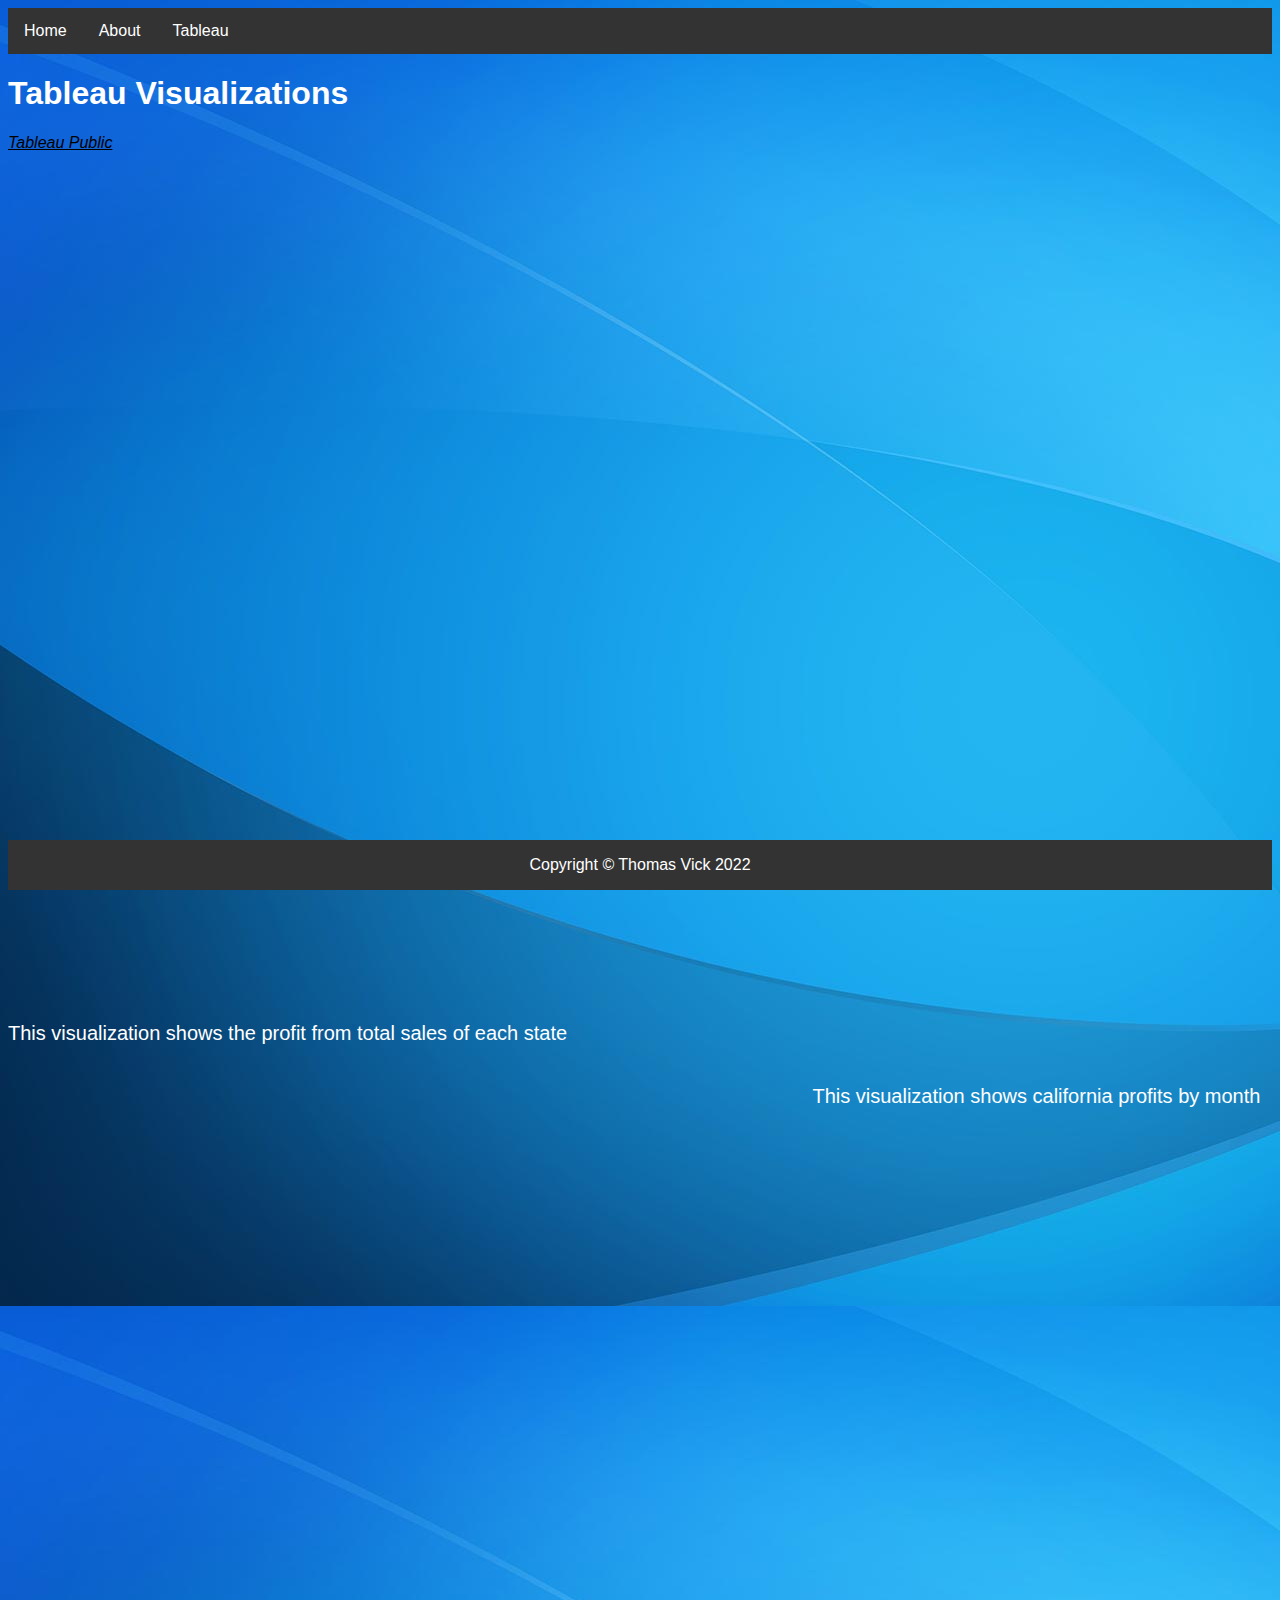
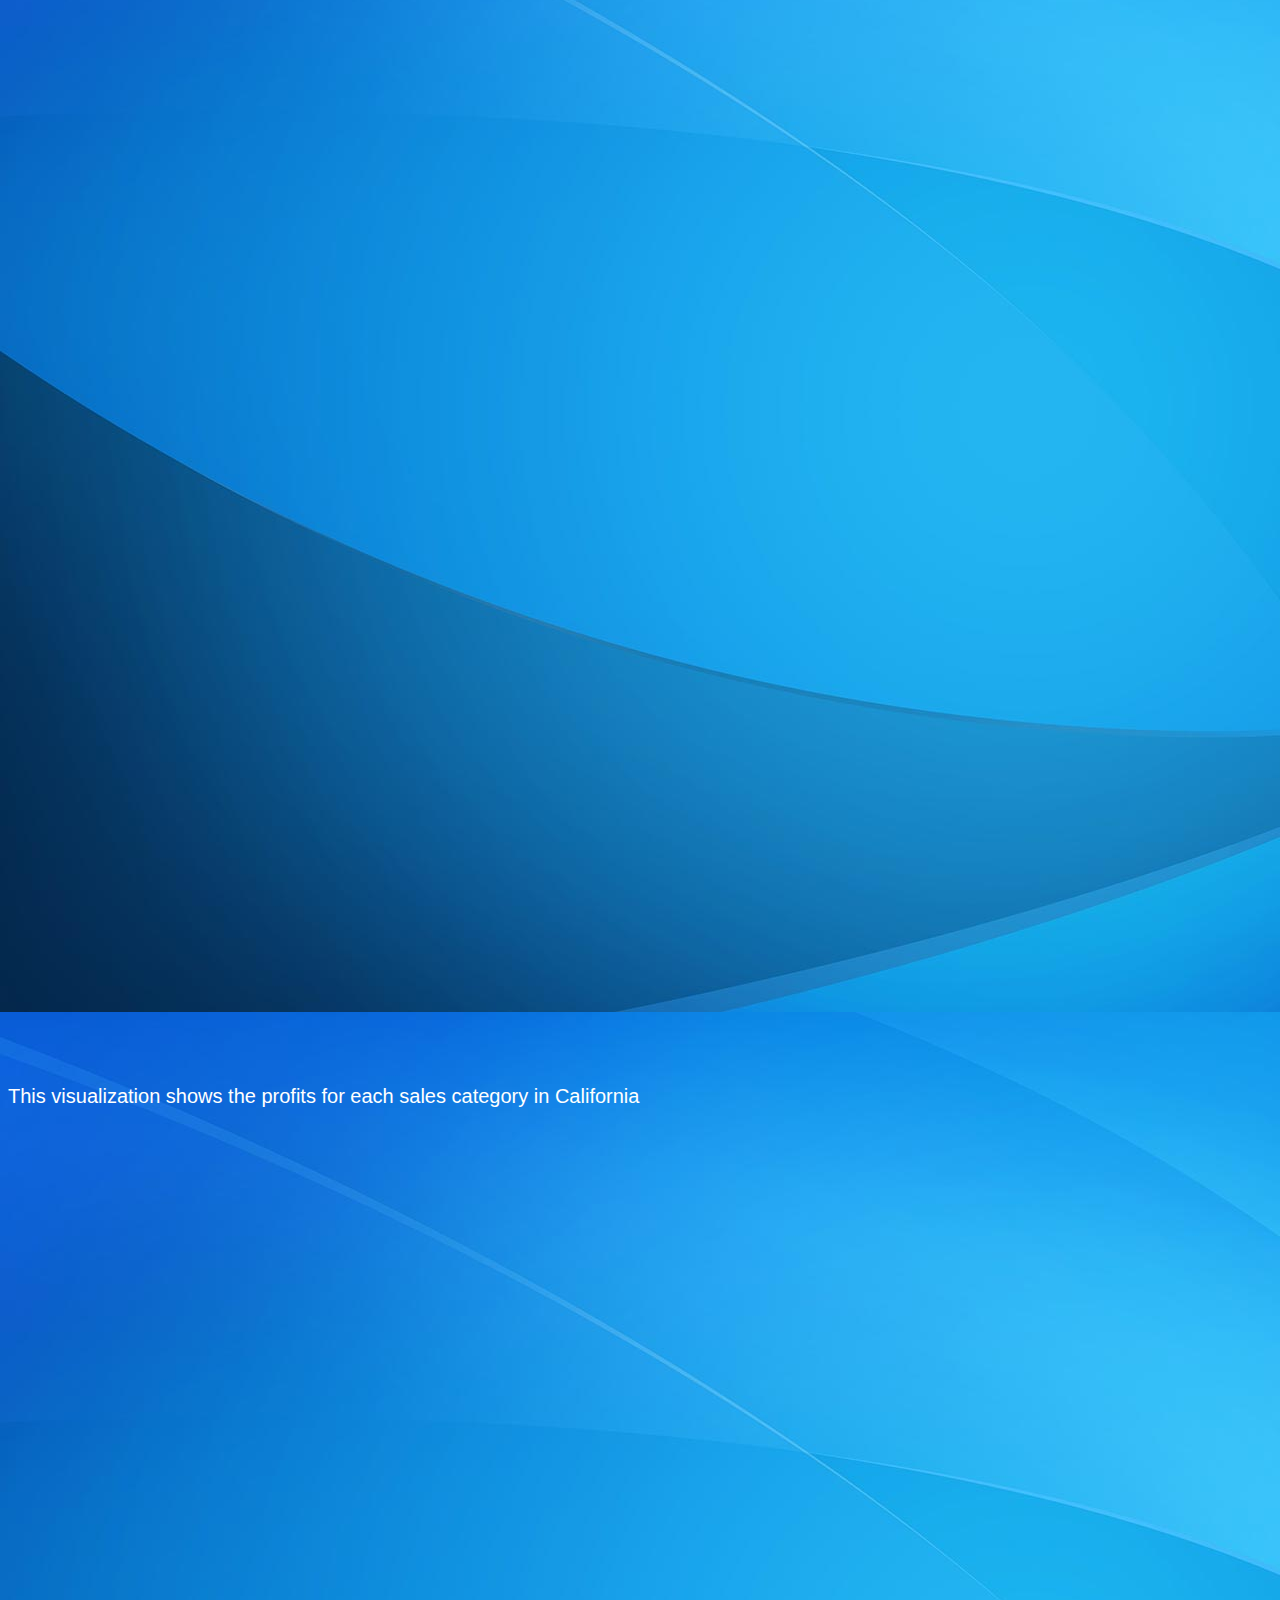
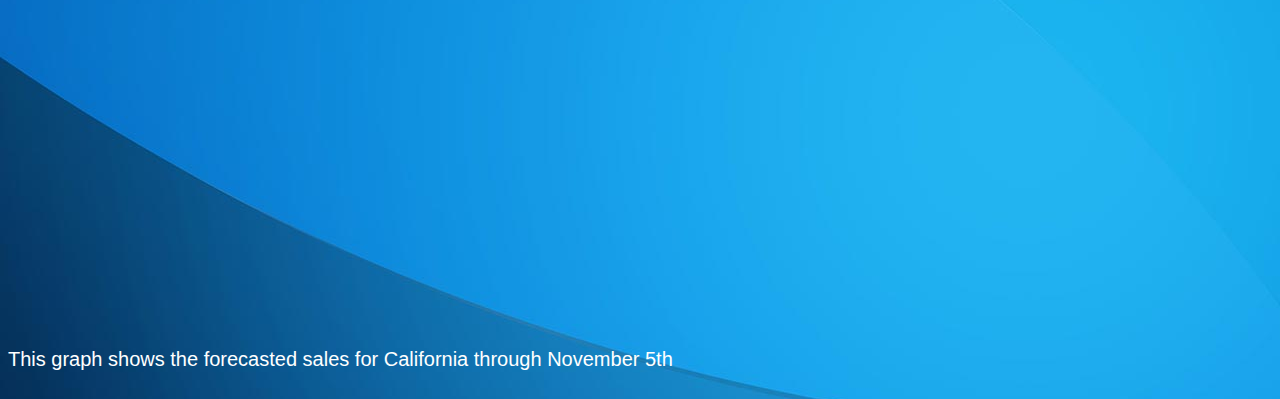
<file: html/tableau.html>
<!--Thomas Vick 4/11/2022-->
<!DOCTYPE html>
<html lang="en">
<head>
    <meta charset="UTF-8">
    <meta http-equiv="X-UA-Compatible" content="IE=edge">
    <meta name="viewport" content="width=device-width, initial-scale=1.0">
    <title>Tableau</title>
    <link href="../styles/bootstyles.css" rel="stylesheet" />
</head>
<body>
    
    <ul>
        <li><a class="active" href="../index.html">Home</a></li>
        <li><a href="about.html">About</a></li>
        <li><a href="#">Tableau</a></li>
    </ul>

    <h1>Tableau Visualizations</h1>    
        <a class = "links" href="https://www.tableau.com/products/public"> <i>Tableau Public</i></a> <br>
        <p>&nbsp;</p>

    <div style="display:inline-block;vertical-align:top;" class = "lefttop" class='tableauPlaceholder' id='viz1649373918849' style='position: relative'><noscript><a href='#'><img alt='50 States Profit ' src='https:&#47;&#47;public.tableau.com&#47;static&#47;images&#47;Fi&#47;FinalProjectTableau50states&#47;50StatesProfit&#47;1_rss.png' style='border: none' /></a></noscript><object class='tableauViz'  style='display:none;'><param name='host_url' value='https%3A%2F%2Fpublic.tableau.com%2F' /> <param name='embed_code_version' value='3' /> <param name='site_root' value='' /><param name='name' value='FinalProjectTableau50states&#47;50StatesProfit' /><param name='tabs' value='no' /><param name='toolbar' value='yes' /><param name='static_image' value='https:&#47;&#47;public.tableau.com&#47;static&#47;images&#47;Fi&#47;FinalProjectTableau50states&#47;50StatesProfit&#47;1.png' /> <param name='animate_transition' value='yes' /><param name='display_static_image' value='yes' /><param name='display_spinner' value='yes' /><param name='display_overlay' value='yes' /><param name='display_count' value='yes' /><param name='language' value='en-US' /><param name='filter' value='publish=yes' /></object></div>                <script type='text/javascript'>                    var divElement = document.getElementById('viz1649373918849');                    var vizElement = divElement.getElementsByTagName('object')[0];                    vizElement.style.width='100%';vizElement.style.height=(divElement.offsetWidth*0.75)+'px';                    var scriptElement = document.createElement('script');                    scriptElement.src = 'https://public.tableau.com/javascripts/api/viz_v1.js';                    vizElement.parentNode.insertBefore(scriptElement, vizElement);                </script>
        <div class = "descriptions" style="display:inline-block;"> 
            <p>This visualization shows the profit from total sales of each state</p>
        </div>

    <div style="display:inline-block;vertical-align:top;" Class =  "righttop" class='tableauPlaceholder' id='viz1649374124496' style='position: relative'><noscript><a href='#'><img alt='California Profits ' src='https:&#47;&#47;public.tableau.com&#47;static&#47;images&#47;Fi&#47;FinalProjectTableaucaliprofits&#47;CaliforniaProfits&#47;1_rss.png' style='border: none' /></a></noscript><object class='tableauViz'  style='display:none;'><param name='host_url' value='https%3A%2F%2Fpublic.tableau.com%2F' /> <param name='embed_code_version' value='3' /> <param name='site_root' value='' /><param name='name' value='FinalProjectTableaucaliprofits&#47;CaliforniaProfits' /><param name='tabs' value='no' /><param name='toolbar' value='yes' /><param name='static_image' value='https:&#47;&#47;public.tableau.com&#47;static&#47;images&#47;Fi&#47;FinalProjectTableaucaliprofits&#47;CaliforniaProfits&#47;1.png' /> <param name='animate_transition' value='yes' /><param name='display_static_image' value='yes' /><param name='display_spinner' value='yes' /><param name='display_overlay' value='yes' /><param name='display_count' value='yes' /><param name='language' value='en-US' /><param name='filter' value='publish=yes' /></object></div>                <script type='text/javascript'>                    var divElement = document.getElementById('viz1649374124496');                    var vizElement = divElement.getElementsByTagName('object')[0];                    vizElement.style.width='100%';vizElement.style.height=(divElement.offsetWidth*0.75)+'px';                    var scriptElement = document.createElement('script');                    scriptElement.src = 'https://public.tableau.com/javascripts/api/viz_v1.js';                    vizElement.parentNode.insertBefore(scriptElement, vizElement);                </script>
        <div class = "descriptions" style="display:inline-block;"> 
            <p>This visualization shows california profits by month</p>
        </div>

    <div style="display:inline-block;vertical-align:top;" class = "leftbottom" class='tableauPlaceholder' id='viz1649374210162' style='position: relative'><noscript><a href='#'><img alt='California Categories ' src='https:&#47;&#47;public.tableau.com&#47;static&#47;images&#47;Fi&#47;FinalProjectTableaucategories&#47;CaliforniaCategories&#47;1_rss.png' style='border: none' /></a></noscript><object class='tableauViz'  style='display:none;'><param name='host_url' value='https%3A%2F%2Fpublic.tableau.com%2F' /> <param name='embed_code_version' value='3' /> <param name='site_root' value='' /><param name='name' value='FinalProjectTableaucategories&#47;CaliforniaCategories' /><param name='tabs' value='no' /><param name='toolbar' value='yes' /><param name='static_image' value='https:&#47;&#47;public.tableau.com&#47;static&#47;images&#47;Fi&#47;FinalProjectTableaucategories&#47;CaliforniaCategories&#47;1.png' /> <param name='animate_transition' value='yes' /><param name='display_static_image' value='yes' /><param name='display_spinner' value='yes' /><param name='display_overlay' value='yes' /><param name='display_count' value='yes' /><param name='language' value='en-US' /><param name='filter' value='publish=yes' /></object></div>                <script type='text/javascript'>                    var divElement = document.getElementById('viz1649374210162');                    var vizElement = divElement.getElementsByTagName('object')[0];                    vizElement.style.width='100%';vizElement.style.height=(divElement.offsetWidth*0.75)+'px';                    var scriptElement = document.createElement('script');                    scriptElement.src = 'https://public.tableau.com/javascripts/api/viz_v1.js';                    vizElement.parentNode.insertBefore(scriptElement, vizElement);                </script>
        <div class = "descriptions" style="display:inline-block;"> 
            <p>This visualization shows the profits for each sales category in California</p>
        </div>
    
    <div style="display:inline-block;vertical-align:top;" class = "rightbottom" class='tableauPlaceholder' id='viz1649288481237' style='position: relative'><noscript><a href='#'><img alt='California Office Supplies ' src='https:&#47;&#47;public.tableau.com&#47;static&#47;images&#47;Fi&#47;FinalProjectTableau_16492883596230&#47;CaliforniaOfficeSupplies&#47;1_rss.png' style='border: none' /></a></noscript><object class='tableauViz'  style='display:none;'><param name='host_url' value='https%3A%2F%2Fpublic.tableau.com%2F' /> <param name='embed_code_version' value='3' /> <param name='site_root' value='' /><param name='name' value='FinalProjectTableau_16492883596230&#47;CaliforniaOfficeSupplies' /><param name='tabs' value='no' /><param name='toolbar' value='yes' /><param name='static_image' value='https:&#47;&#47;public.tableau.com&#47;static&#47;images&#47;Fi&#47;FinalProjectTableau_16492883596230&#47;CaliforniaOfficeSupplies&#47;1.png' /> <param name='animate_transition' value='yes' /><param name='display_static_image' value='yes' /><param name='display_spinner' value='yes' /><param name='display_overlay' value='yes' /><param name='display_count' value='yes' /><param name='language' value='en-US' /><param name='filter' value='publish=yes' /></object></div>                <script type='text/javascript'>                    var divElement = document.getElementById('viz1649288481237');                    var vizElement = divElement.getElementsByTagName('object')[0];                    vizElement.style.width='100%';vizElement.style.height=(divElement.offsetWidth*0.75)+'px';                    var scriptElement = document.createElement('script');                    scriptElement.src = 'https://public.tableau.com/javascripts/api/viz_v1.js';                    vizElement.parentNode.insertBefore(scriptElement, vizElement);                </script>
        <div class = "descriptions" style="display:inline-block;"> 
            <p>This graph shows the forecasted sales for California through November 5th</p>
        </div>

    <div class="footer">
        <p>Copyright &copy; Thomas Vick 2022</p>
    </div>
</body>
</html>
</file>
<file: styles/bootstyles.css>
ul {
    list-style-type: none;
    margin: 0;
    padding: 0;
    overflow: hidden;
    background-color: #333;
  }
  
  li {
    float: left;
  }
  
  li a {
    display: block;
    color: white;
    text-align: center;
    padding: 14px 16px;
    text-decoration: none;
  }
  
  li a:hover {
    background-color: rgb(13, 13, 13);
  }

  .lefttop {
      width: 800px;
      height: 800px;
      }

  .righttop {
    width: 800px;
    height: 800px;
  }
  
  .leftbottom {
    width: 800px;
      height: 800px;
  }

  .rightbottom {
    width: 800px;
    height: 800px;
  }

  .footer {
    background-color: #333;
    position: fixed;
    bottom: 10px;
    height: 50px;
    left: 8px;
    right: 8px;
    text-align: center;
    color: white;
  }

  body {
      color:white;
      font-family: 'Franklin Gothic Medium', 'Arial Narrow', Arial, sans-serif;
      background-image: url('../images/New\ Background.jpg')
  }
  .descriptions {
      font-size: 20px;
      text-align: center;
  }
  .links {
    color: black;
    font-style: italic;
}
</file>
